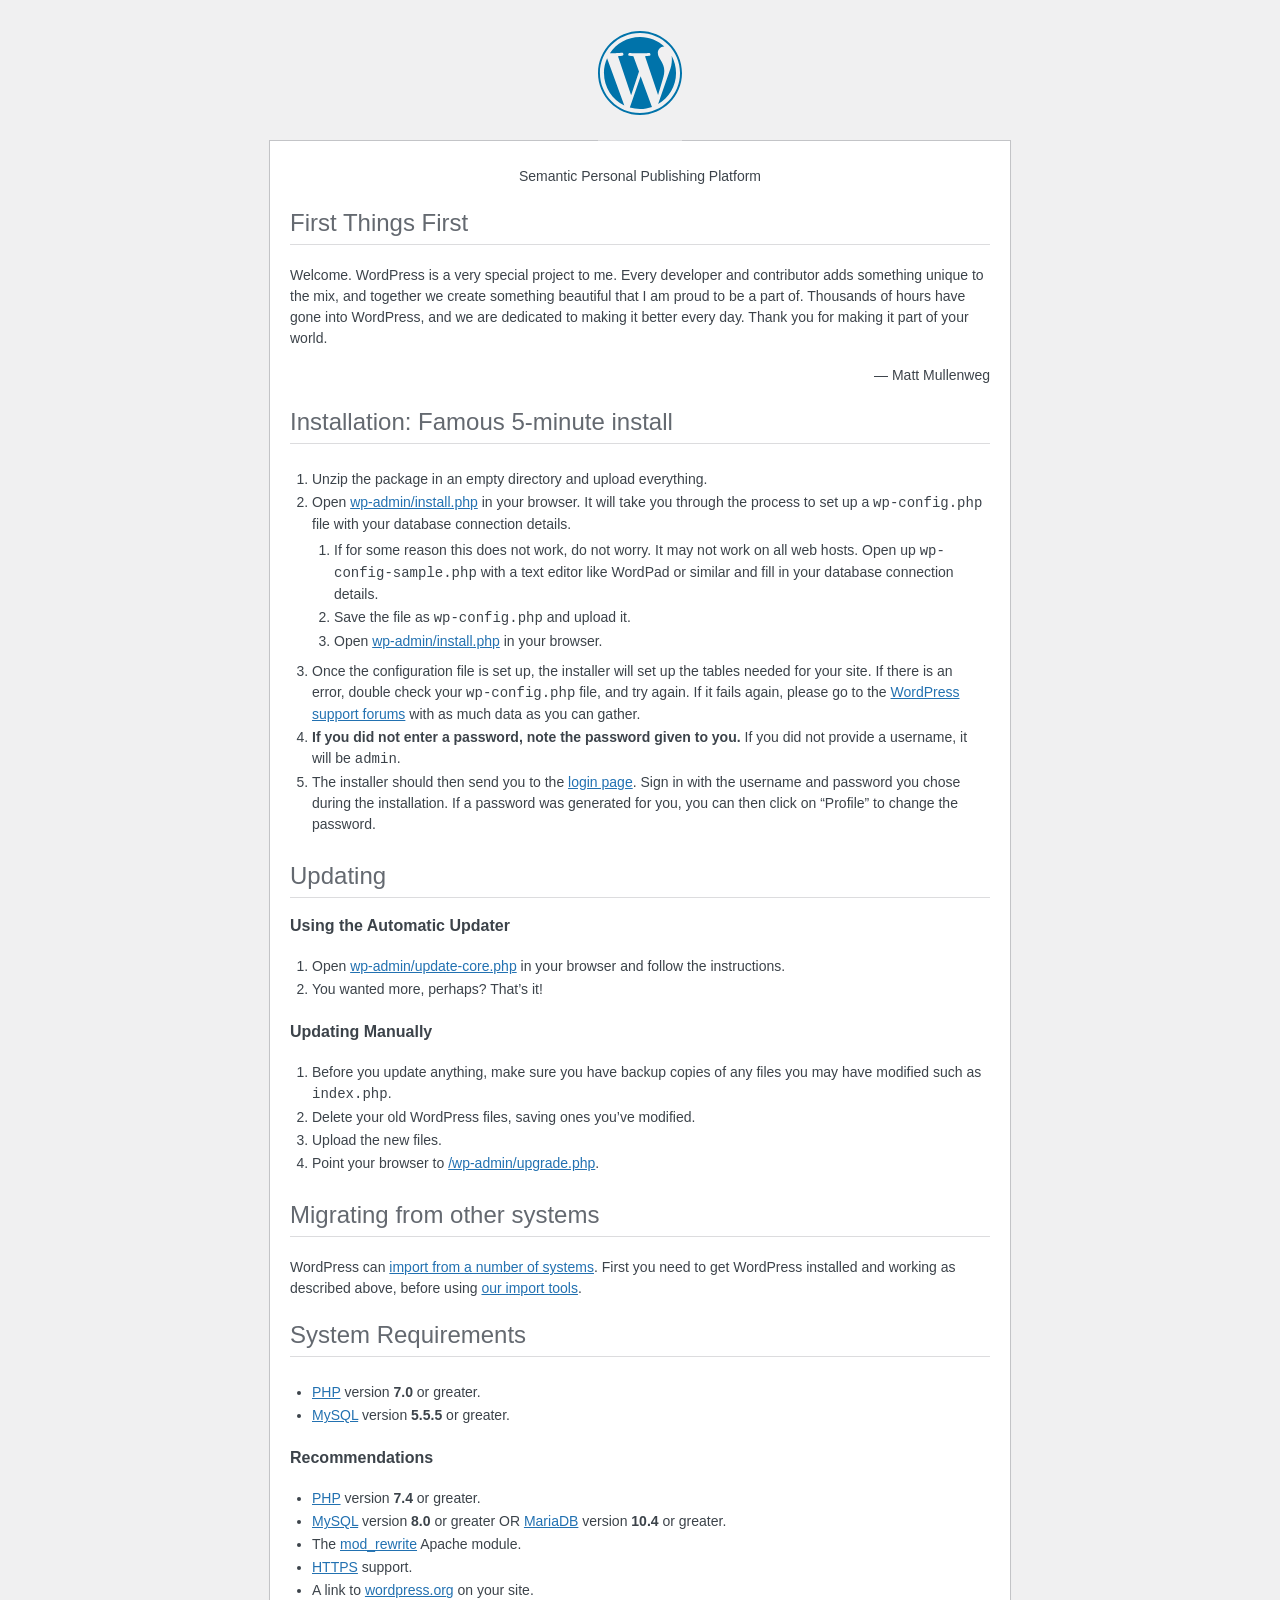
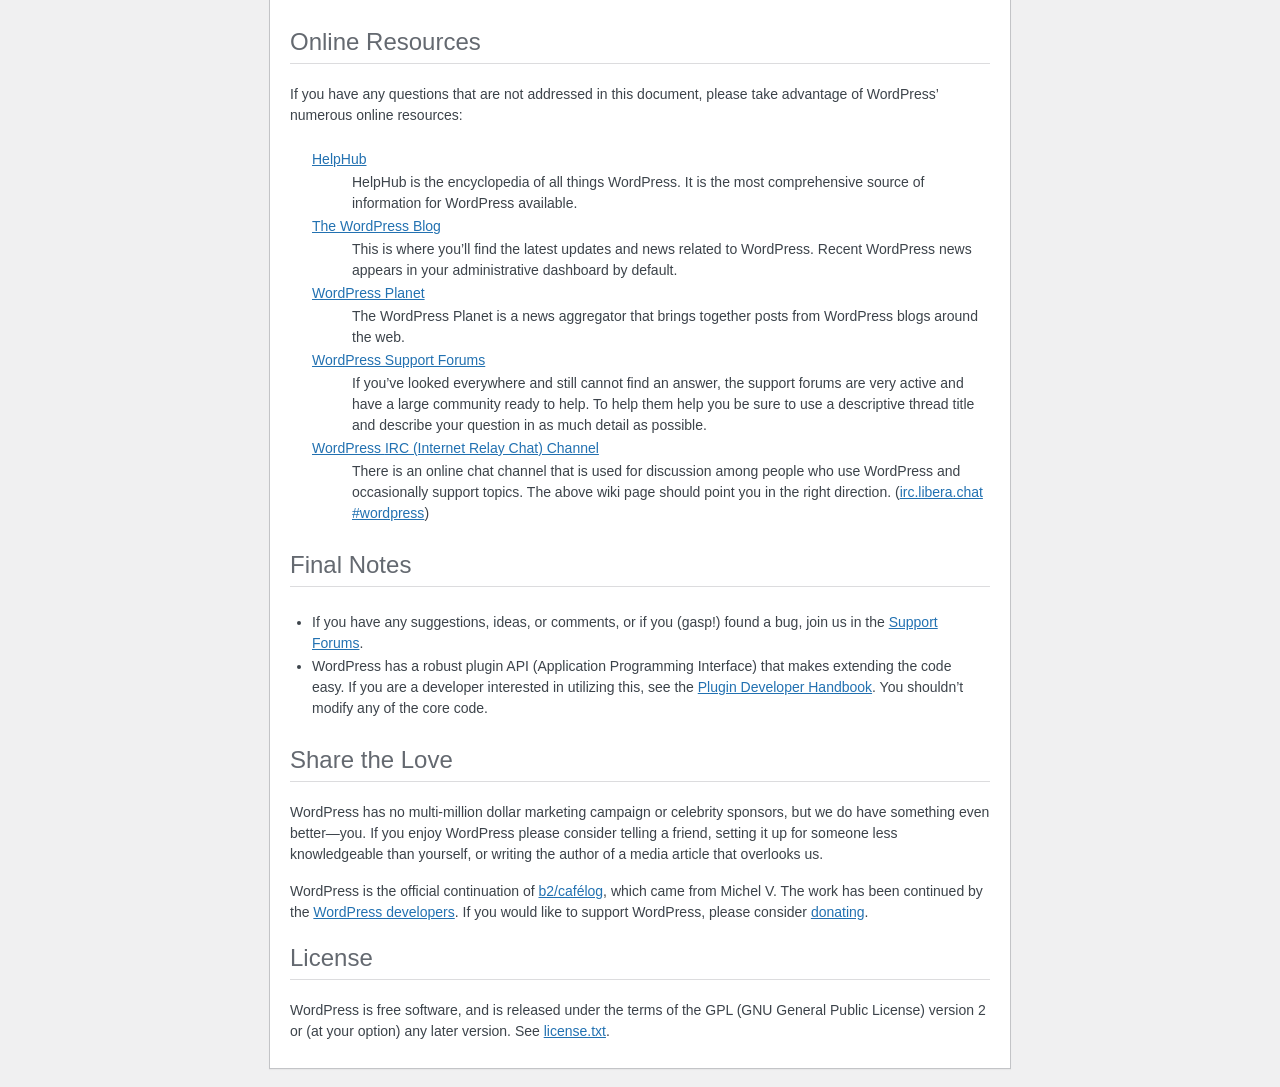
<file: app/public/readme.html>
<!DOCTYPE html>
<html lang="en">
<head>
	<meta name="viewport" content="width=device-width" />
	<meta http-equiv="Content-Type" content="text/html; charset=utf-8" />
	<title>WordPress &#8250; ReadMe</title>
	<link rel="stylesheet" href="wp-admin/css/install.css?ver=20100228" type="text/css" />
</head>
<body>
<h1 id="logo">
	<a href="https://wordpress.org/"><img alt="WordPress" src="wp-admin/images/wordpress-logo.png" /></a>
</h1>
<p style="text-align: center">Semantic Personal Publishing Platform</p>

<h2>First Things First</h2>
<p>Welcome. WordPress is a very special project to me. Every developer and contributor adds something unique to the mix, and together we create something beautiful that I am proud to be a part of. Thousands of hours have gone into WordPress, and we are dedicated to making it better every day. Thank you for making it part of your world.</p>
<p style="text-align: right">&#8212; Matt Mullenweg</p>

<h2>Installation: Famous 5-minute install</h2>
<ol>
	<li>Unzip the package in an empty directory and upload everything.</li>
	<li>Open <span class="file"><a href="wp-admin/install.php">wp-admin/install.php</a></span> in your browser. It will take you through the process to set up a <code>wp-config.php</code> file with your database connection details.
		<ol>
			<li>If for some reason this does not work, do not worry. It may not work on all web hosts. Open up <code>wp-config-sample.php</code> with a text editor like WordPad or similar and fill in your database connection details.</li>
			<li>Save the file as <code>wp-config.php</code> and upload it.</li>
			<li>Open <span class="file"><a href="wp-admin/install.php">wp-admin/install.php</a></span> in your browser.</li>
		</ol>
	</li>
	<li>Once the configuration file is set up, the installer will set up the tables needed for your site. If there is an error, double check your <code>wp-config.php</code> file, and try again. If it fails again, please go to the <a href="https://wordpress.org/support/forums/">WordPress support forums</a> with as much data as you can gather.</li>
	<li><strong>If you did not enter a password, note the password given to you.</strong> If you did not provide a username, it will be <code>admin</code>.</li>
	<li>The installer should then send you to the <a href="wp-login.php">login page</a>. Sign in with the username and password you chose during the installation. If a password was generated for you, you can then click on &#8220;Profile&#8221; to change the password.</li>
</ol>

<h2>Updating</h2>
<h3>Using the Automatic Updater</h3>
<ol>
	<li>Open <span class="file"><a href="wp-admin/update-core.php">wp-admin/update-core.php</a></span> in your browser and follow the instructions.</li>
	<li>You wanted more, perhaps? That&#8217;s it!</li>
</ol>

<h3>Updating Manually</h3>
<ol>
	<li>Before you update anything, make sure you have backup copies of any files you may have modified such as <code>index.php</code>.</li>
	<li>Delete your old WordPress files, saving ones you&#8217;ve modified.</li>
	<li>Upload the new files.</li>
	<li>Point your browser to <span class="file"><a href="wp-admin/upgrade.php">/wp-admin/upgrade.php</a>.</span></li>
</ol>

<h2>Migrating from other systems</h2>
<p>WordPress can <a href="https://wordpress.org/documentation/article/importing-content/">import from a number of systems</a>. First you need to get WordPress installed and working as described above, before using <a href="wp-admin/import.php">our import tools</a>.</p>

<h2>System Requirements</h2>
<ul>
	<li><a href="https://secure.php.net/">PHP</a> version <strong>7.0</strong> or greater.</li>
	<li><a href="https://www.mysql.com/">MySQL</a> version <strong>5.5.5</strong> or greater.</li>
</ul>

<h3>Recommendations</h3>
<ul>
	<li><a href="https://secure.php.net/">PHP</a> version <strong>7.4</strong> or greater.</li>
	<li><a href="https://www.mysql.com/">MySQL</a> version <strong>8.0</strong> or greater OR <a href="https://mariadb.org/">MariaDB</a> version <strong>10.4</strong> or greater.</li>
	<li>The <a href="https://httpd.apache.org/docs/2.2/mod/mod_rewrite.html">mod_rewrite</a> Apache module.</li>
	<li><a href="https://wordpress.org/news/2016/12/moving-toward-ssl/">HTTPS</a> support.</li>
	<li>A link to <a href="https://wordpress.org/">wordpress.org</a> on your site.</li>
</ul>

<h2>Online Resources</h2>
<p>If you have any questions that are not addressed in this document, please take advantage of WordPress&#8217; numerous online resources:</p>
<dl>
	<dt><a href="https://wordpress.org/documentation/">HelpHub</a></dt>
		<dd>HelpHub is the encyclopedia of all things WordPress. It is the most comprehensive source of information for WordPress available.</dd>
	<dt><a href="https://wordpress.org/news/">The WordPress Blog</a></dt>
		<dd>This is where you&#8217;ll find the latest updates and news related to WordPress. Recent WordPress news appears in your administrative dashboard by default.</dd>
	<dt><a href="https://planet.wordpress.org/">WordPress Planet</a></dt>
		<dd>The WordPress Planet is a news aggregator that brings together posts from WordPress blogs around the web.</dd>
	<dt><a href="https://wordpress.org/support/forums/">WordPress Support Forums</a></dt>
		<dd>If you&#8217;ve looked everywhere and still cannot find an answer, the support forums are very active and have a large community ready to help. To help them help you be sure to use a descriptive thread title and describe your question in as much detail as possible.</dd>
	<dt><a href="https://make.wordpress.org/support/handbook/appendix/other-support-locations/introduction-to-irc/">WordPress <abbr>IRC</abbr> (Internet Relay Chat) Channel</a></dt>
		<dd>There is an online chat channel that is used for discussion among people who use WordPress and occasionally support topics. The above wiki page should point you in the right direction. (<a href="https://web.libera.chat/#wordpress">irc.libera.chat #wordpress</a>)</dd>
</dl>

<h2>Final Notes</h2>
<ul>
	<li>If you have any suggestions, ideas, or comments, or if you (gasp!) found a bug, join us in the <a href="https://wordpress.org/support/forums/">Support Forums</a>.</li>
	<li>WordPress has a robust plugin <abbr>API</abbr> (Application Programming Interface) that makes extending the code easy. If you are a developer interested in utilizing this, see the <a href="https://developer.wordpress.org/plugins/">Plugin Developer Handbook</a>. You shouldn&#8217;t modify any of the core code.</li>
</ul>

<h2>Share the Love</h2>
<p>WordPress has no multi-million dollar marketing campaign or celebrity sponsors, but we do have something even better&#8212;you. If you enjoy WordPress please consider telling a friend, setting it up for someone less knowledgeable than yourself, or writing the author of a media article that overlooks us.</p>

<p>WordPress is the official continuation of <a href="https://cafelog.com/">b2/caf&#233;log</a>, which came from Michel V. The work has been continued by the <a href="https://wordpress.org/about/">WordPress developers</a>. If you would like to support WordPress, please consider <a href="https://wordpress.org/donate/">donating</a>.</p>

<h2>License</h2>
<p>WordPress is free software, and is released under the terms of the <abbr>GPL</abbr> (GNU General Public License) version 2 or (at your option) any later version. See <a href="license.txt">license.txt</a>.</p>

</body>
</html>
</file>
<file: app/public/wp-admin/css/install.css>
html {
	background: #f0f0f1;
	margin: 0 20px;
}

body {
	background: #fff;
	border: 1px solid #c3c4c7;
	color: #3c434a;
	font-family: -apple-system, BlinkMacSystemFont, "Segoe UI", Roboto, Oxygen-Sans, Ubuntu, Cantarell, "Helvetica Neue", sans-serif;
	margin: 140px auto 25px;
	padding: 20px 20px 10px;
	max-width: 700px;
	-webkit-font-smoothing: subpixel-antialiased;
	box-shadow: 0 1px 1px rgba(0, 0, 0, 0.04);
}

a {
	color: #2271b1;
}

a:hover,
a:active {
	color: #135e96;
}

a:focus {
	color: #043959;
	box-shadow: 0 0 0 2px #2271b1;
	/* Only visible in Windows High Contrast mode */
	outline: 2px solid transparent;
}

h1, h2 {
	border-bottom: 1px solid #dcdcde;
	clear: both;
	color: #646970;
	font-size: 24px;
	padding: 0 0 7px;
	font-weight: 400;
}

h3 {
	font-size: 16px;
}

p, li, dd, dt {
	padding-bottom: 2px;
	font-size: 14px;
	line-height: 1.5;
}

code, .code {
	font-family: Consolas, Monaco, monospace;
}

ul, ol, dl {
	padding: 5px 5px 5px 22px;
}

a img {
	border: 0
}
abbr {
	border: 0;
	font-variant: normal;
}

fieldset {
	border: 0;
	padding: 0;
	margin: 0;
}

#logo {
	margin: -130px auto 25px;
	padding: 0 0 25px;
	width: 84px;
	height: 84px;
	overflow: hidden;
	background-image: url(../images/w-logo-blue.png?ver=20131202);
	background-image: none, url(../images/wordpress-logo.svg?ver=20131107);
	background-size: 84px;
	background-position: center top;
	background-repeat: no-repeat;
	color: #3c434a; /* same as login.css */
	font-size: 20px;
	font-weight: 400;
	line-height: 1.3em;
	text-decoration: none;
	text-align: center;
	text-indent: -9999px;
	outline: none;
}

.step {
	margin: 20px 0 15px;
}
.step, th {
	text-align: left;
	padding: 0;
}
.language-chooser.wp-core-ui .step .button.button-large {
	font-size: 14px;
}
textarea {
	border: 1px solid #dcdcde;
	font-family: -apple-system, BlinkMacSystemFont, "Segoe UI", Roboto, Oxygen-Sans, Ubuntu, Cantarell, "Helvetica Neue", sans-serif;
	width: 100%;
	box-sizing: border-box;
}

.form-table {
	border-collapse: collapse;
	margin-top: 1em;
	width: 100%;
}

.form-table td {
	margin-bottom: 9px;
	padding: 10px 20px 10px 0;
	font-size: 14px;
	vertical-align: top
}

.form-table th {
	font-size: 14px;
	text-align: left;
	padding: 10px 20px 10px 0;
	width: 115px;
	vertical-align: top;
}

.form-table code {
	line-height: 1.28571428;
	font-size: 14px;
}

.form-table p {
	margin: 4px 0 0;
	font-size: 11px;
}

.form-table .setup-description {
	margin: 4px 0 0;
	line-height: 1.6;
}

.form-table input {
	line-height: 1.33333333;
	font-size: 15px;
	padding: 3px 5px;
}

.wp-pwd {
	margin-top: 0;
}

.form-table .wp-pwd {
	display: flex;
	column-gap: 4px;
}

.form-table .password-input-wrapper {
	width: 100%;
}

input,
submit {
	font-family: -apple-system, BlinkMacSystemFont, "Segoe UI", Roboto, Oxygen-Sans, Ubuntu, Cantarell, "Helvetica Neue", sans-serif;
}

.form-table input[type=text],
.form-table input[type=email],
.form-table input[type=url],
.form-table input[type=password],
#pass-strength-result {
	width: 100%;
}

.form-table th p {
	font-weight: 400;
}

.form-table.install-success th,
.form-table.install-success td {
	vertical-align: middle;
	padding: 16px 20px 16px 0;
}

.form-table.install-success td p {
	margin: 0;
	font-size: 14px;
}

.form-table.install-success td code {
	margin: 0;
	font-size: 18px;
}

#error-page {
	margin-top: 50px;
}

#error-page p {
	font-size: 14px;
	line-height: 1.28571428;
	margin: 25px 0 20px;
}

#error-page code, .code {
	font-family: Consolas, Monaco, monospace;
}

.message {
	border-left: 4px solid #d63638;
	padding: .7em .6em;
	background-color: #fcf0f1;
}

/* rtl:ignore */
#dbname,
#uname,
#pwd,
#dbhost,
#prefix,
#user_login,
#admin_email,
#pass1,
#pass2 {
	direction: ltr;
}


/* localization */
body.rtl,
.rtl textarea,
.rtl input,
.rtl submit {
	font-family: Tahoma, sans-serif;
}

:lang(he-il) body.rtl,
:lang(he-il) .rtl textarea,
:lang(he-il) .rtl input,
:lang(he-il) .rtl submit {
	font-family: Arial, sans-serif;
}

@media only screen and (max-width: 799px) {
	body {
		margin-top: 115px;
	}
	#logo a {
		margin: -125px auto 30px;
	}
}

@media screen and (max-width: 782px) {

	.form-table {
		margin-top: 0;
	}

	.form-table th,
	.form-table td {
		display: block;
		width: auto;
		vertical-align: middle;
	}

	.form-table th {
		padding: 20px 0 0;
	}

	.form-table td {
		padding: 5px 0;
		border: 0;
		margin: 0;
	}

	textarea,
	input {
		font-size: 16px;
	}

	.form-table td input[type="text"],
	.form-table td input[type="email"],
	.form-table td input[type="url"],
	.form-table td input[type="password"],
	.form-table td select,
	.form-table td textarea,
	.form-table span.description {
		width: 100%;
		font-size: 16px;
		line-height: 1.5;
		padding: 7px 10px;
		display: block;
		max-width: none;
		box-sizing: border-box;
	}

	#pwd {
		padding-right: 2.5rem;
	}

	.wp-pwd #pass1 {
		padding-right: 50px;
	}

	.wp-pwd .button.wp-hide-pw {
		right: 0;
	}

	#pass-strength-result {
		width: 100%;
	}
}

body.language-chooser {
	max-width: 300px;
}

.language-chooser select {
	padding: 8px;
	width: 100%;
	display: block;
	border: 1px solid #dcdcde;
	background: #fff;
	color: #2c3338;
	font-size: 16px;
	font-family: Arial, sans-serif;
	font-weight: 400;
}

.language-chooser select:focus {
	color: #2c3338;
}

.language-chooser select option:hover,
.language-chooser select option:focus {
	color: #0a4b78;
}

.language-chooser .step {
	text-align: right;
}

.screen-reader-input,
.screen-reader-text {
	border: 0;
	clip: rect(1px, 1px, 1px, 1px);
	-webkit-clip-path: inset(50%);
	clip-path: inset(50%);
	height: 1px;
	margin: -1px;
	overflow: hidden;
	padding: 0;
	position: absolute;
	width: 1px;
	word-wrap: normal !important;
}

.spinner {
	background: url(../images/spinner.gif) no-repeat;
	background-size: 20px 20px;
	visibility: hidden;
	opacity: 0.7;
	filter: alpha(opacity=70);
	width: 20px;
	height: 20px;
	margin: 2px 5px 0;
}

.step .spinner {
	display: inline-block;
	vertical-align: middle;
	margin-right: 15px;
}

.button.hide-if-no-js,
.hide-if-no-js {
	display: none;
}

/**
 * HiDPI Displays
 */
@media print,
  (min-resolution: 120dpi) {

	.spinner {
		background-image: url(../images/spinner-2x.gif);
	}

}
</file>
